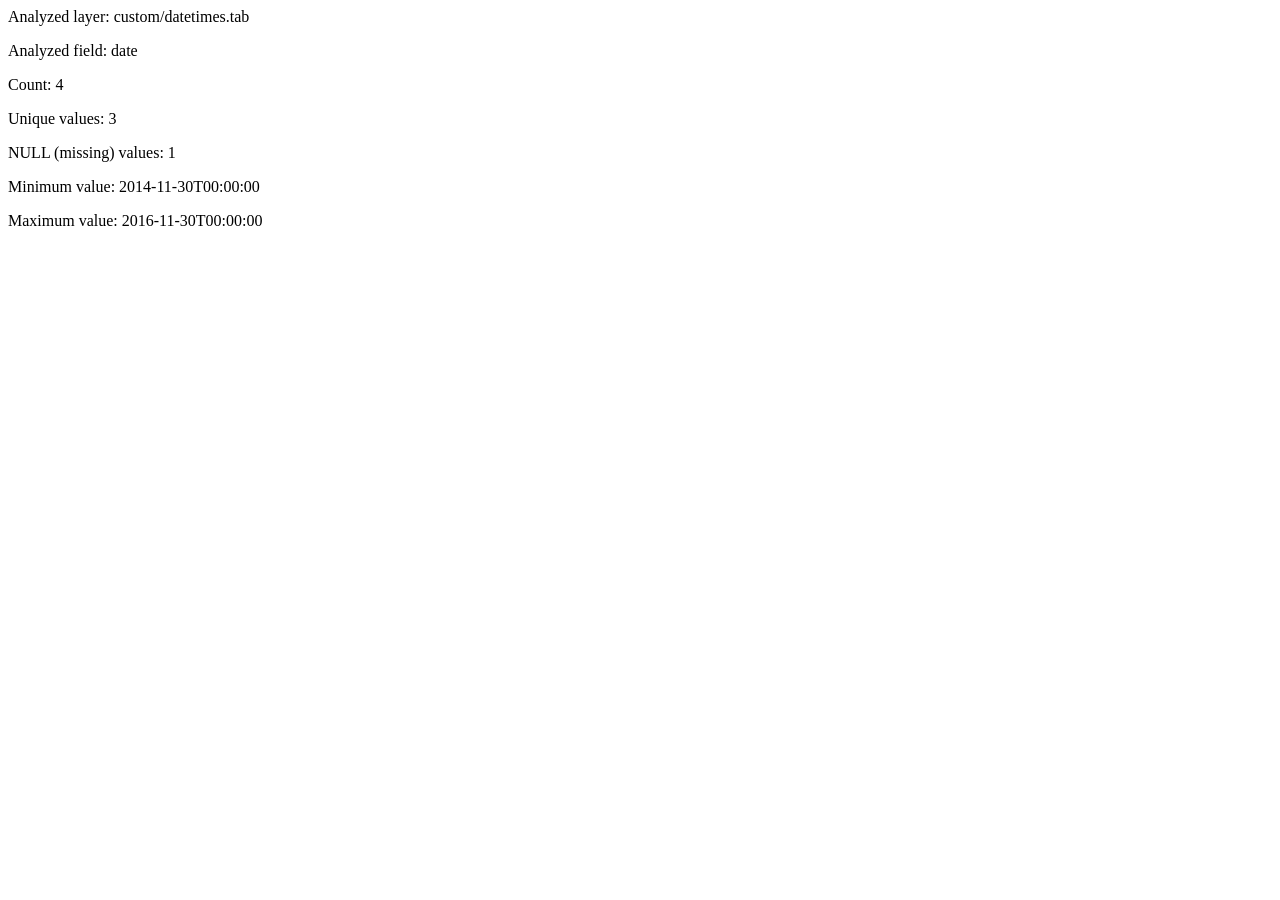
<file: tests/testdata/processing/expected/basic_statistics_date.html>
<html><head>
<meta http-equiv="Content-Type" content="text/html;                     charset=utf-8" /></head><body>
<p>Analyzed layer: custom/datetimes.tab</p>
<p>Analyzed field: date</p>
<p>Count: 4</p>
<p>Unique values: 3</p>
<p>NULL (missing) values: 1</p>
<p>Minimum value: 2014-11-30T00:00:00</p>
<p>Maximum value: 2016-11-30T00:00:00</p>
</body></html>
</file>
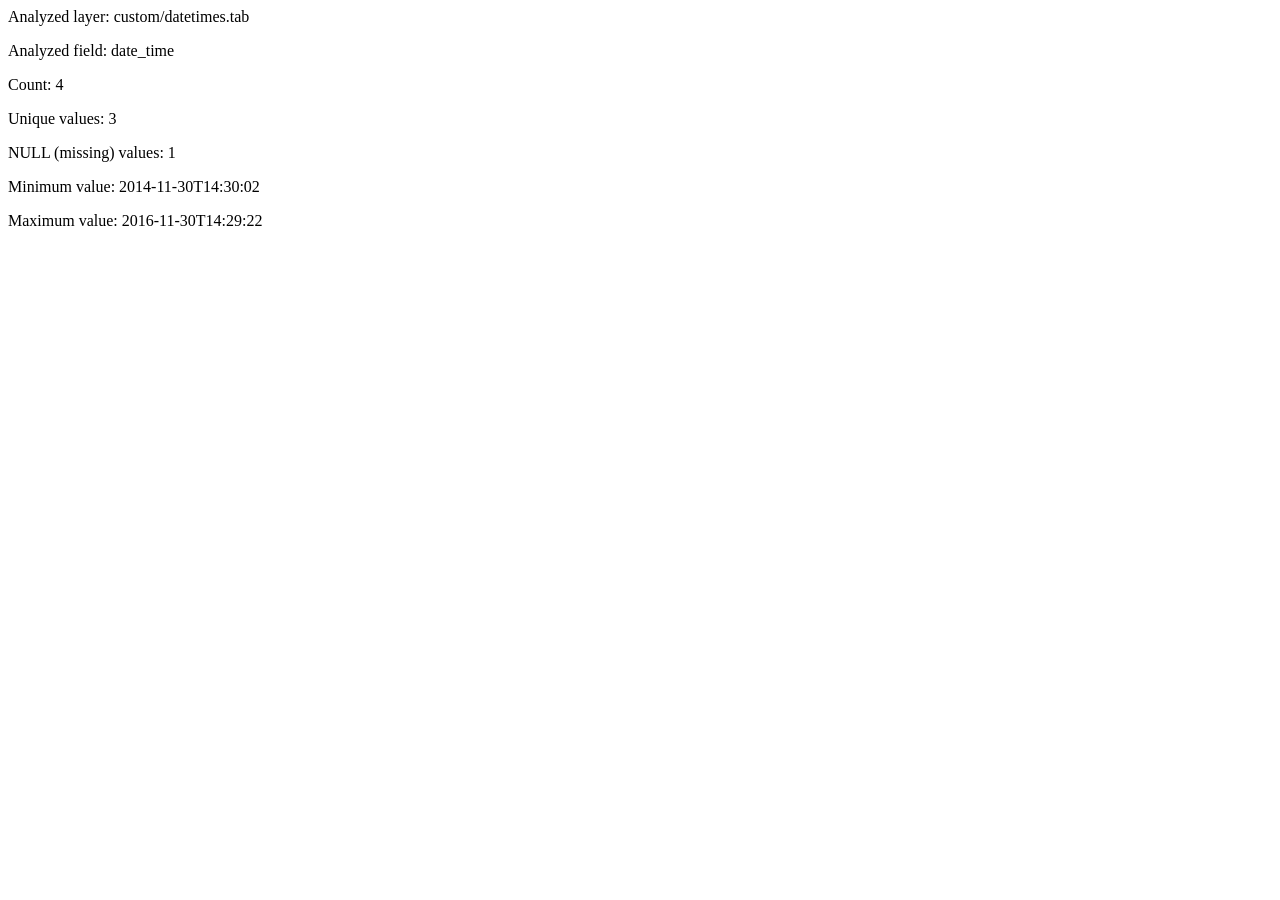
<file: tests/testdata/processing/expected/basic_statistics_datetime.html>
<html><head>
<meta http-equiv="Content-Type" content="text/html;                     charset=utf-8" /></head><body>
<p>Analyzed layer: custom/datetimes.tab</p>
<p>Analyzed field: date_time</p>
<p>Count: 4</p>
<p>Unique values: 3</p>
<p>NULL (missing) values: 1</p>
<p>Minimum value: 2014-11-30T14:30:02</p>
<p>Maximum value: 2016-11-30T14:29:22</p>
</body></html>
</file>
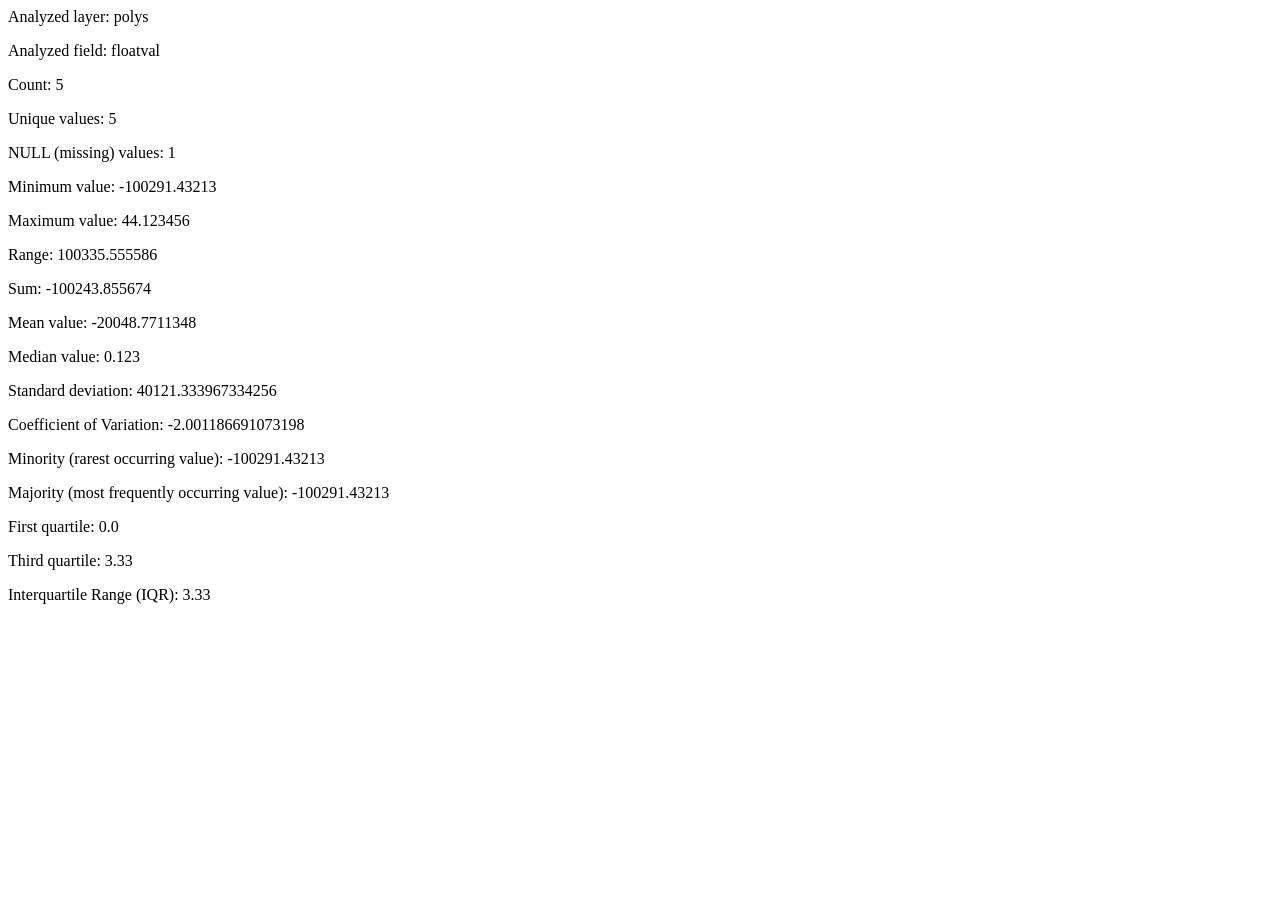
<file: tests/testdata/processing/expected/basic_statistics_float.html>
<html><head>
<meta http-equiv="Content-Type" content="text/html;                     charset=utf-8" /></head><body>
<p>Analyzed layer: polys</p>
<p>Analyzed field: floatval</p>
<p>Count: 5</p>
<p>Unique values: 5</p>
<p>NULL (missing) values: 1</p>
<p>Minimum value: -100291.43213</p>
<p>Maximum value: 44.123456</p>
<p>Range: 100335.555586</p>
<p>Sum: -100243.855674</p>
<p>Mean value: -20048.7711348</p>
<p>Median value: 0.123</p>
<p>Standard deviation: 40121.333967334256</p>
<p>Coefficient of Variation: -2.001186691073198</p>
<p>Minority (rarest occurring value): -100291.43213</p>
<p>Majority (most frequently occurring value): -100291.43213</p>
<p>First quartile: 0.0</p>
<p>Third quartile: 3.33</p>
<p>Interquartile Range (IQR): 3.33</p>
</body></html>
</file>
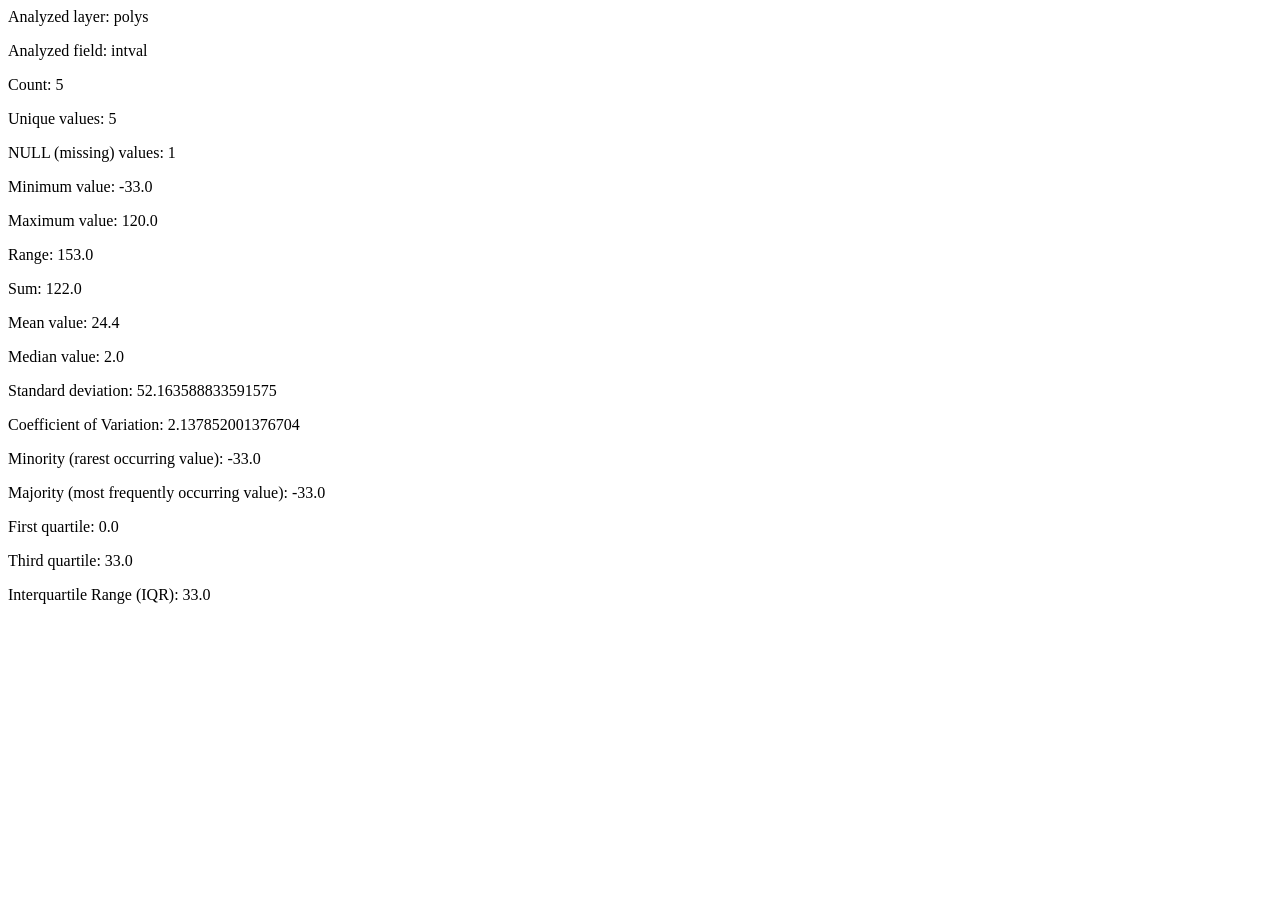
<file: tests/testdata/processing/expected/basic_statistics_int.html>
<html><head>
<meta http-equiv="Content-Type" content="text/html;                     charset=utf-8" /></head><body>
<p>Analyzed layer: polys</p>
<p>Analyzed field: intval</p>
<p>Count: 5</p>
<p>Unique values: 5</p>
<p>NULL (missing) values: 1</p>
<p>Minimum value: -33.0</p>
<p>Maximum value: 120.0</p>
<p>Range: 153.0</p>
<p>Sum: 122.0</p>
<p>Mean value: 24.4</p>
<p>Median value: 2.0</p>
<p>Standard deviation: 52.163588833591575</p>
<p>Coefficient of Variation: 2.137852001376704</p>
<p>Minority (rarest occurring value): -33.0</p>
<p>Majority (most frequently occurring value): -33.0</p>
<p>First quartile: 0.0</p>
<p>Third quartile: 33.0</p>
<p>Interquartile Range (IQR): 33.0</p>
</body></html>
</file>
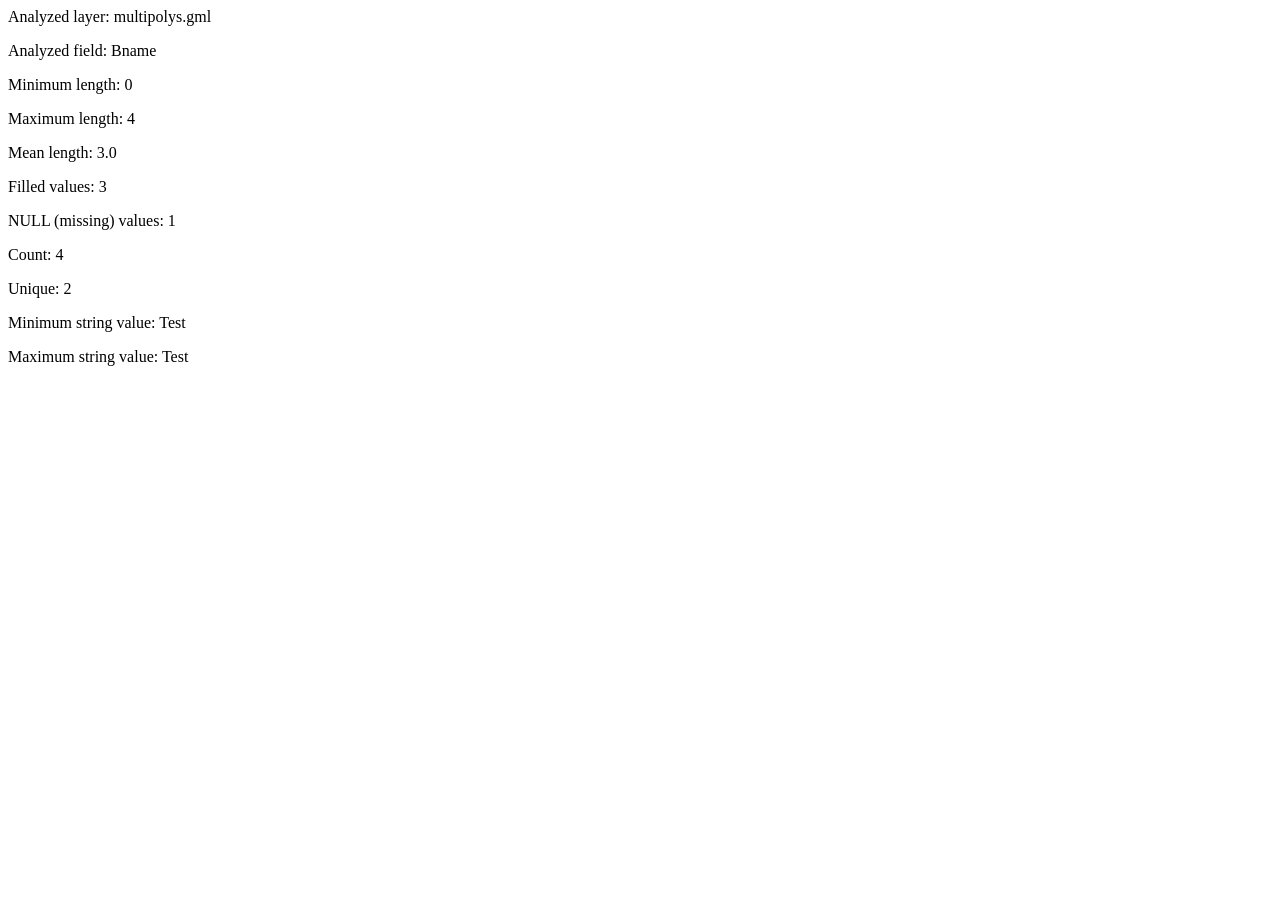
<file: tests/testdata/processing/expected/basic_statistics_string.html>
<html><head>
<meta http-equiv="Content-Type" content="text/html; charset=utf-8" /></head><body>
<p>Analyzed layer: multipolys.gml</p>
<p>Analyzed field: Bname</p>
<p>Minimum length: 0</p>
<p>Maximum length: 4</p>
<p>Mean length: 3.0</p>
<p>Filled values: 3</p>
<p>NULL (missing) values: 1</p>
<p>Count: 4</p>
<p>Unique: 2</p>
<p>Minimum string value: Test</p>
<p>Maximum string value: Test</p>
</body></html>
</file>
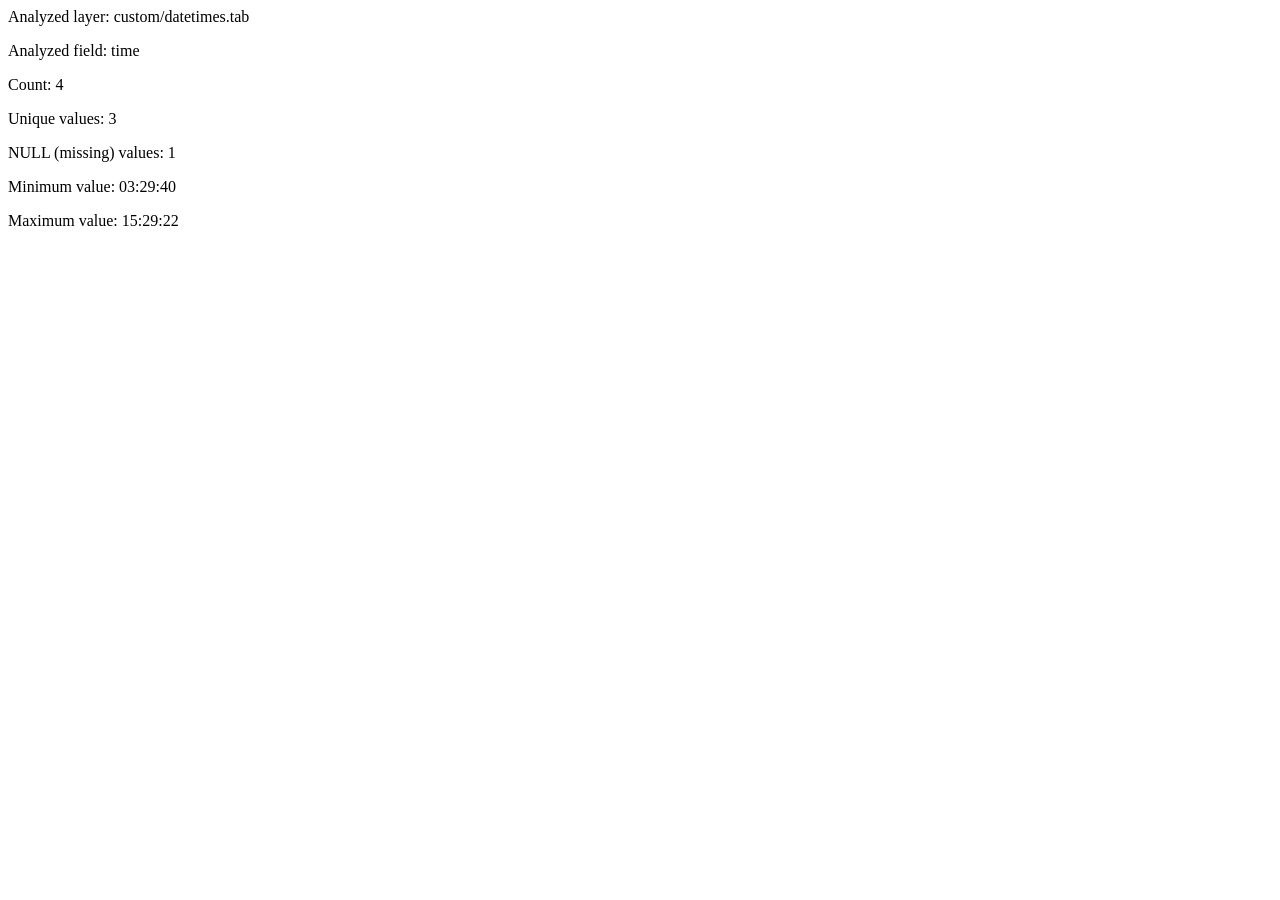
<file: tests/testdata/processing/expected/basic_statistics_time.html>
<html><head>
<meta http-equiv="Content-Type" content="text/html;                     charset=utf-8" /></head><body>
<p>Analyzed layer: custom/datetimes.tab</p>
<p>Analyzed field: time</p>
<p>Count: 4</p>
<p>Unique values: 3</p>
<p>NULL (missing) values: 1</p>
<p>Minimum value: 03:29:40</p>
<p>Maximum value: 15:29:22</p>
</body></html>
</file>
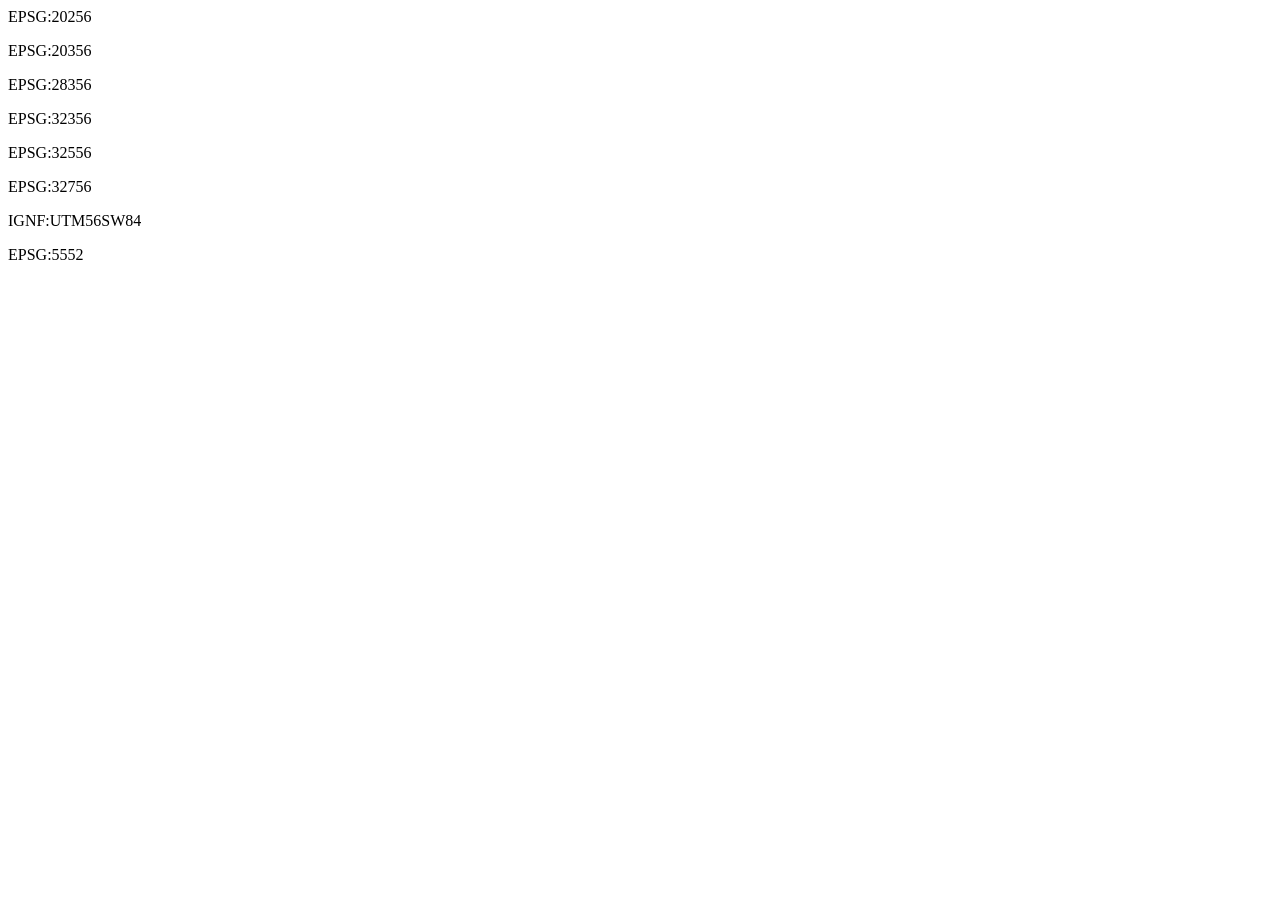
<file: tests/testdata/processing/expected/find_projection.html>
<html><head>
<meta http-equiv="Content-Type" content="text/html;                     charset=utf-8" /></head><body>
<p>EPSG:20256</p>
<p>EPSG:20356</p>
<p>EPSG:28356</p>
<p>EPSG:32356</p>
<p>EPSG:32556</p>
<p>EPSG:32756</p>
<p>IGNF:UTM56SW84</p>
<p>EPSG:5552</p>
</body></html>
</file>
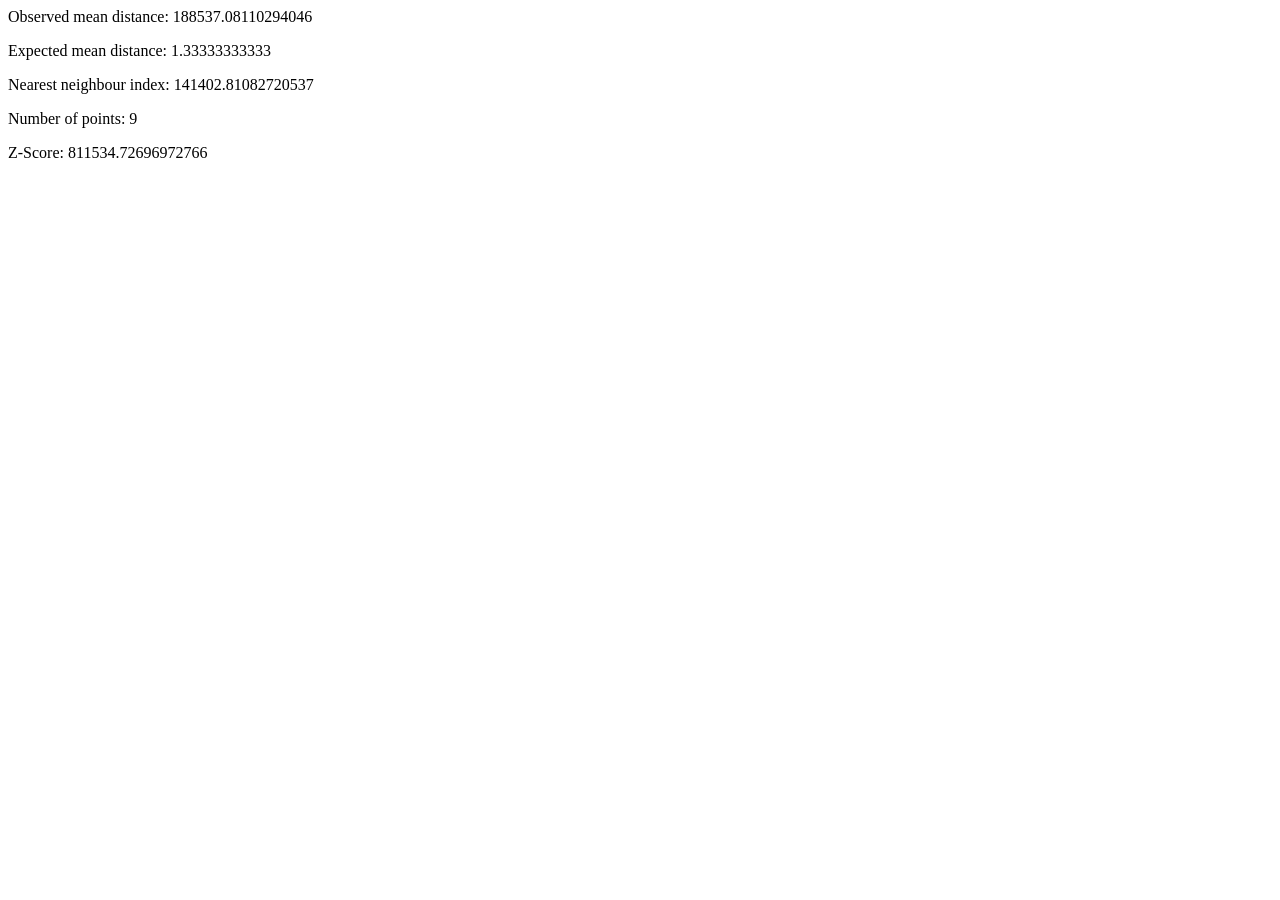
<file: tests/testdata/processing/expected/nearest_neighbour_analysis.html>
<html><head><meta http-equiv="Content-Type" content="text/html;charset=utf-8"/></head><body>
<p>Observed mean distance: 188537.08110294046</p>
<p>Expected mean distance: 1.33333333333</p>
<p>Nearest neighbour index: 141402.81082720537</p>
<p>Number of points: 9</p>
<p>Z-Score: 811534.72696972766</p>
</body></html>
</file>
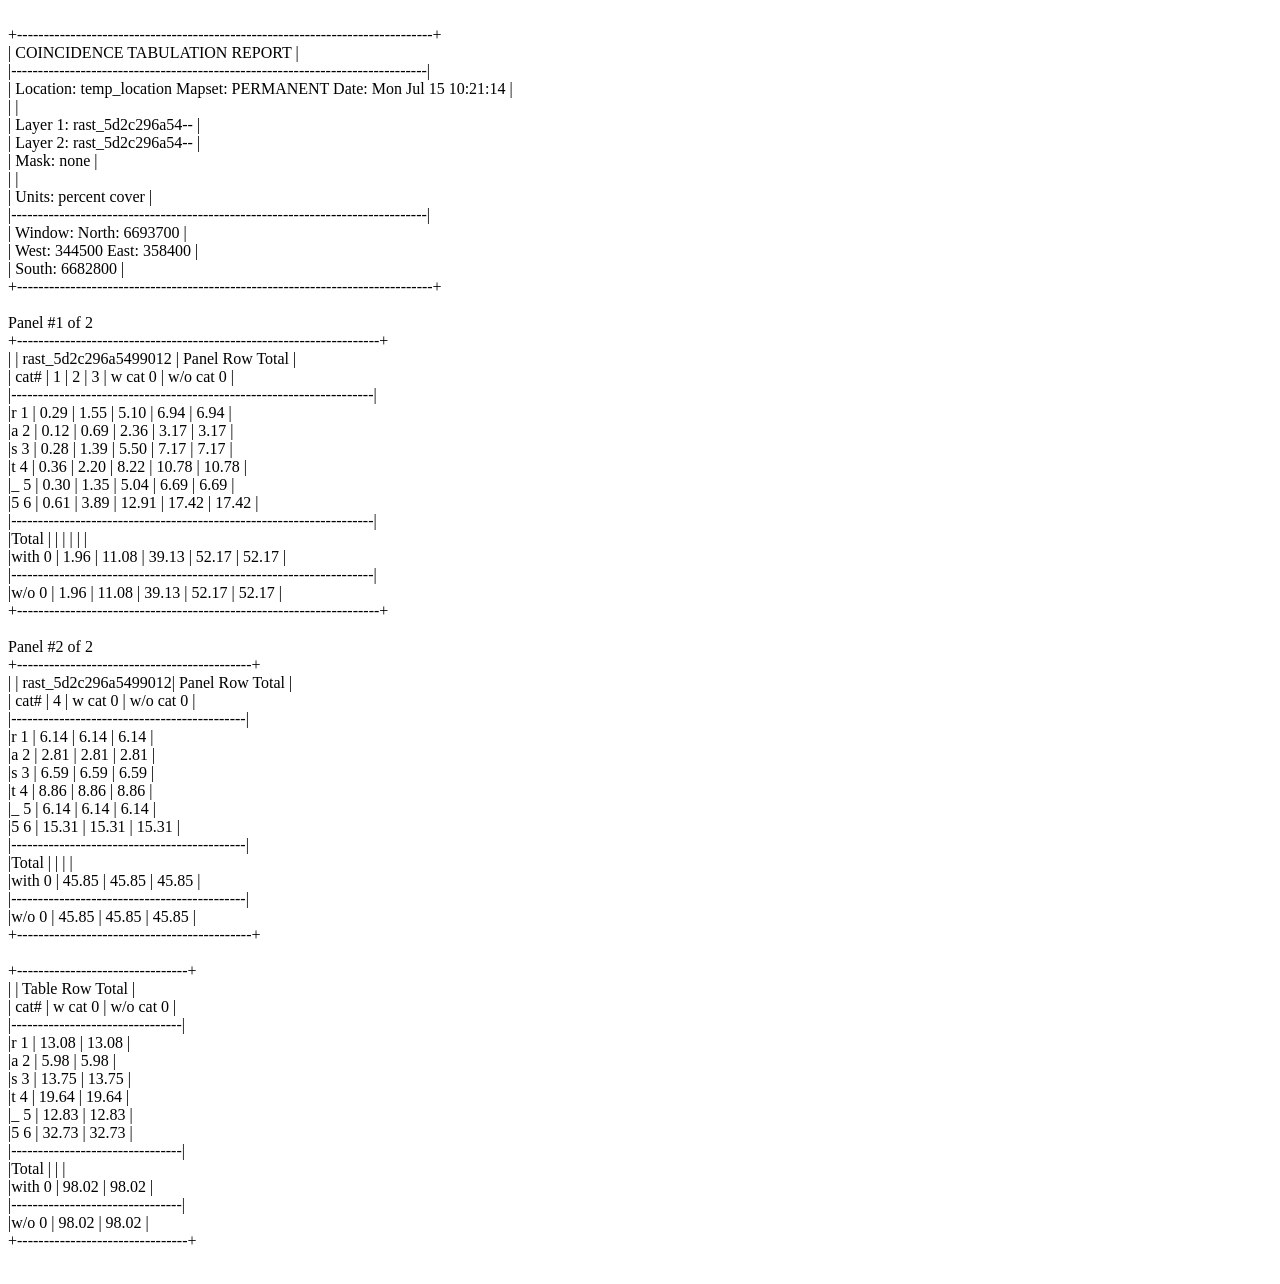
<file: tests/testdata/processing/expected/r_coin.html>
<html><head><meta http-equiv="Content-Type" content="text/html; charset=utf-8" /></head><body><p>
</br>+------------------------------------------------------------------------------+
</br>|                        COINCIDENCE TABULATION REPORT                         |
</br>|------------------------------------------------------------------------------|
</br>| Location: temp_location   Mapset: PERMANENT        Date: Mon Jul 15 10:21:14 |
</br>|                                                                              |
</br>| Layer 1: rast_5d2c296a54--                                                   |
</br>| Layer 2: rast_5d2c296a54--                                                   |
</br>| Mask:    none                                                                |
</br>|                                                                              |
</br>| Units:   percent cover                                                       |
</br>|------------------------------------------------------------------------------|
</br>| Window:                      North: 6693700                                  |
</br>|              West: 344500                      East: 358400                  |
</br>|                              South: 6682800                                  |
</br>+------------------------------------------------------------------------------+
</br>
</br>Panel #1 of 2
</br>+--------------------------------------------------------------------+
</br>|        | rast_5d2c296a5499012              |    Panel Row Total    |
</br>|   cat# |         1 |         2 |         3 |   w cat 0 | w/o cat 0 |
</br>|--------------------------------------------------------------------|
</br>|r     1 |      0.29 |      1.55 |      5.10 |      6.94 |      6.94 |
</br>|a     2 |      0.12 |      0.69 |      2.36 |      3.17 |      3.17 |
</br>|s     3 |      0.28 |      1.39 |      5.50 |      7.17 |      7.17 |
</br>|t     4 |      0.36 |      2.20 |      8.22 |     10.78 |     10.78 |
</br>|_     5 |      0.30 |      1.35 |      5.04 |      6.69 |      6.69 |
</br>|5     6 |      0.61 |      3.89 |     12.91 |     17.42 |     17.42 |
</br>|--------------------------------------------------------------------|
</br>|Total   |           |           |           |           |           |
</br>|with 0  |      1.96 |     11.08 |     39.13 |     52.17 |     52.17 |
</br>|--------------------------------------------------------------------|
</br>|w/o 0   |      1.96 |     11.08 |     39.13 |     52.17 |     52.17 |
</br>+--------------------------------------------------------------------+
</br>
</br>Panel #2 of 2
</br>+--------------------------------------------+
</br>|        | rast_5d2c296a5499012|    Panel Row Total    |
</br>|   cat# |         4 |   w cat 0 | w/o cat 0 |
</br>|--------------------------------------------|
</br>|r     1 |      6.14 |      6.14 |      6.14 |
</br>|a     2 |      2.81 |      2.81 |      2.81 |
</br>|s     3 |      6.59 |      6.59 |      6.59 |
</br>|t     4 |      8.86 |      8.86 |      8.86 |
</br>|_     5 |      6.14 |      6.14 |      6.14 |
</br>|5     6 |     15.31 |     15.31 |     15.31 |
</br>|--------------------------------------------|
</br>|Total   |           |           |           |
</br>|with 0  |     45.85 |     45.85 |     45.85 |
</br>|--------------------------------------------|
</br>|w/o 0   |     45.85 |     45.85 |     45.85 |
</br>+--------------------------------------------+
</br>
</br>+--------------------------------+
</br>|        |    Table Row Total    |
</br>|   cat# |   w cat 0 | w/o cat 0 |
</br>|--------------------------------|
</br>|r     1 |     13.08 |     13.08 |
</br>|a     2 |      5.98 |      5.98 |
</br>|s     3 |     13.75 |     13.75 |
</br>|t     4 |     19.64 |     19.64 |
</br>|_     5 |     12.83 |     12.83 |
</br>|5     6 |     32.73 |     32.73 |
</br>|--------------------------------|
</br>|Total   |           |           |
</br>|with 0  |     98.02 |     98.02 |
</br>|--------------------------------|
</br>|w/o 0   |     98.02 |     98.02 |
</br>+--------------------------------+
</br>
</br></p></body></html>
</file>
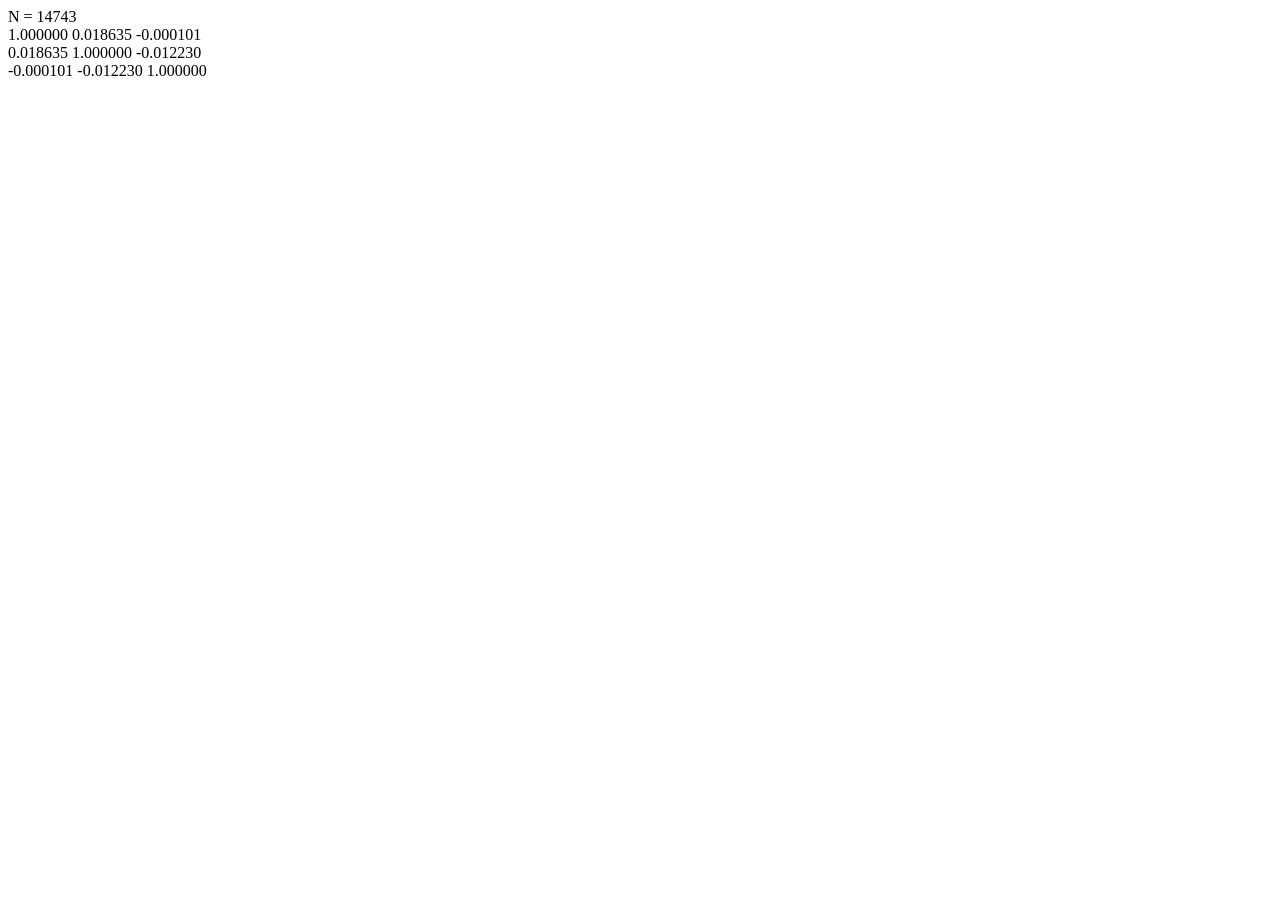
<file: tests/testdata/processing/expected/r_covar.html>
<html><head><meta http-equiv="Content-Type" content="text/html; charset=utf-8" /></head><body><p>N = 14743
</br>1.000000 0.018635 -0.000101 
</br>0.018635 1.000000 -0.012230 
</br>-0.000101 -0.012230 1.000000 
</br></p></body></html>
</file>
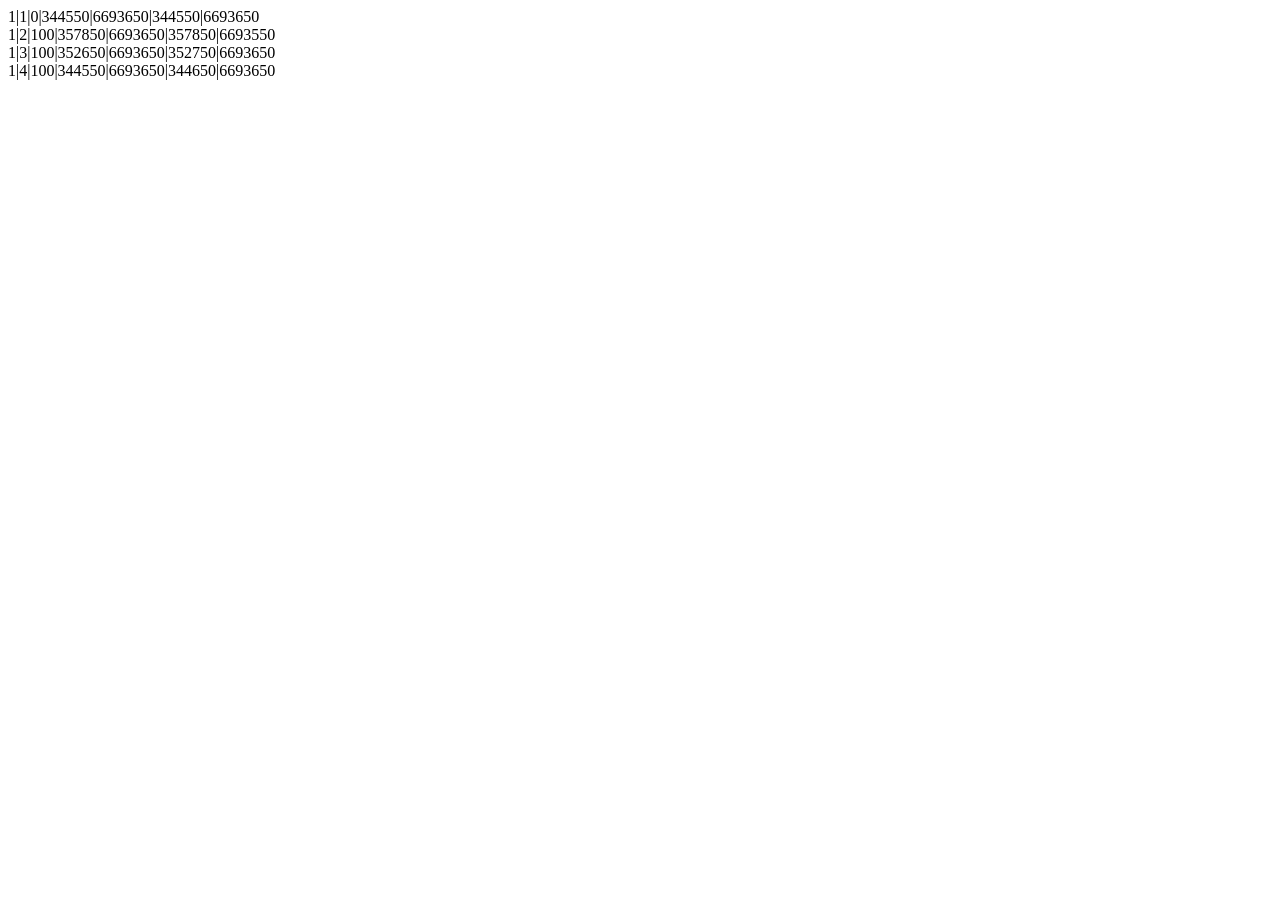
<file: tests/testdata/processing/expected/r_distance.html>
<html><head><meta http-equiv="Content-Type" content="text/html; charset=utf-8" /></head><body><p>1|1|0|344550|6693650|344550|6693650
</br>1|2|100|357850|6693650|357850|6693550
</br>1|3|100|352650|6693650|352750|6693650
</br>1|4|100|344550|6693650|344650|6693650
</br></p></body></html>
</file>
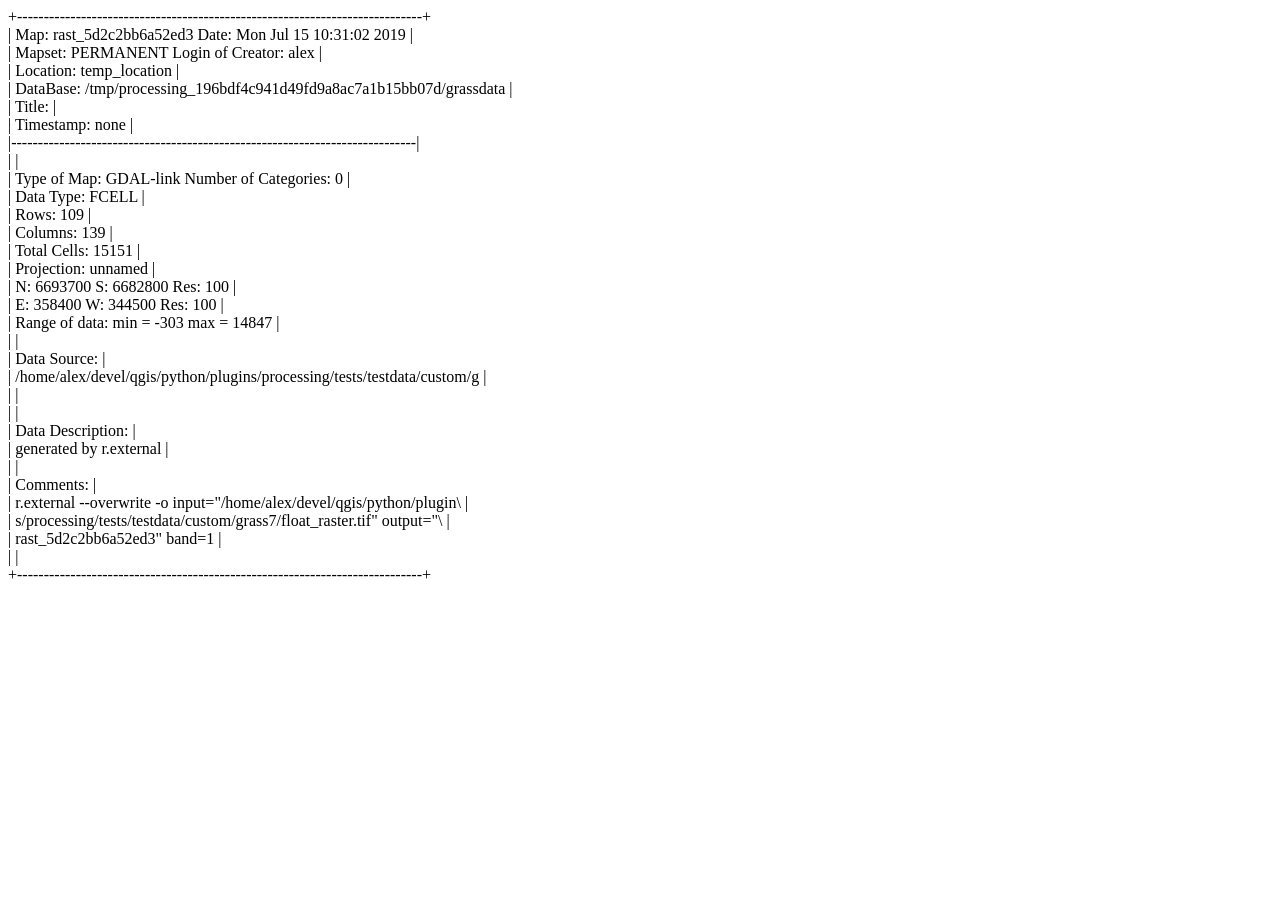
<file: tests/testdata/processing/expected/r_info.html>
<html><head><meta http-equiv="Content-Type" content="text/html; charset=utf-8" /></head><body><p> +----------------------------------------------------------------------------+
</br> | Map:      rast_5d2c2bb6a52ed3            Date: Mon Jul 15 10:31:02 2019    |
</br> | Mapset:   PERMANENT                      Login of Creator: alex            |
</br> | Location: temp_location                                                    |
</br> | DataBase: /tmp/processing_196bdf4c941d49fd9a8ac7a1b15bb07d/grassdata       |
</br> | Title:                                                                     |
</br> | Timestamp: none                                                            |
</br> |----------------------------------------------------------------------------|
</br> |                                                                            |
</br> |   Type of Map:  GDAL-link            Number of Categories: 0               |
</br> |   Data Type:    FCELL                                                      |
</br> |   Rows:         109                                                        |
</br> |   Columns:      139                                                        |
</br> |   Total Cells:  15151                                                      |
</br> |        Projection: unnamed                                                 |
</br> |            N:    6693700    S:    6682800   Res:   100                     |
</br> |            E:     358400    W:     344500   Res:   100                     |
</br> |   Range of data:    min = -303  max = 14847                                |
</br> |                                                                            |
</br> |   Data Source:                                                             |
</br> |    /home/alex/devel/qgis/python/plugins/processing/tests/testdata/custom/g |
</br> |                                                                            |
</br> |                                                                            |
</br> |   Data Description:                                                        |
</br> |    generated by r.external                                                 |
</br> |                                                                            |
</br> |   Comments:                                                                |
</br> |    r.external --overwrite -o input="/home/alex/devel/qgis/python/plugin\   |
</br> |    s/processing/tests/testdata/custom/grass7/float_raster.tif" output="\   |
</br> |    rast_5d2c2bb6a52ed3" band=1                                             |
</br> |                                                                            |
</br> +----------------------------------------------------------------------------+
</br>
</br></p></body></html>
</file>
